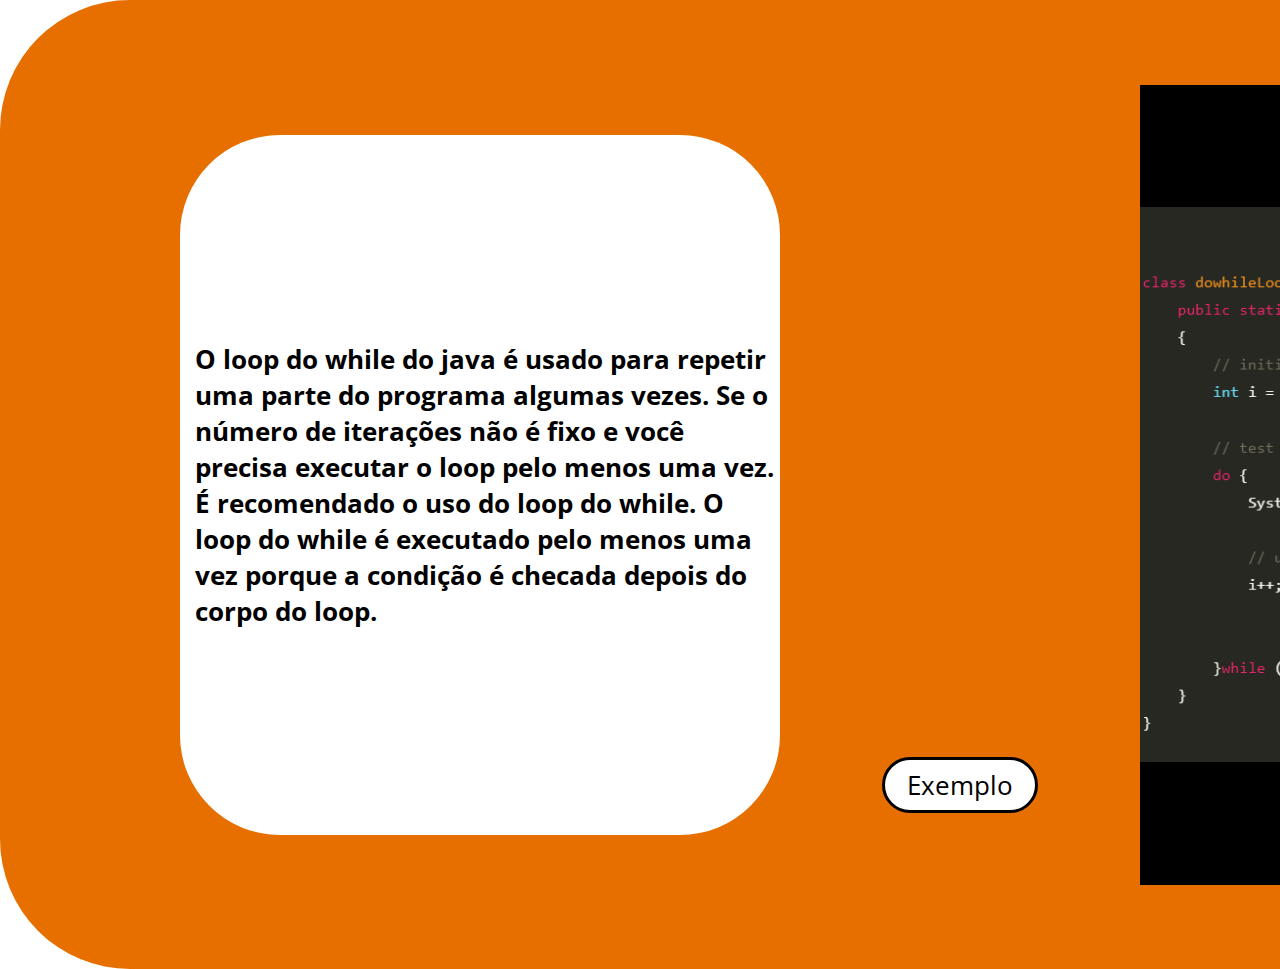
<file: dowhile.html>
<!DOCTYPE html>
<html lang="en">
<head>
    <meta charset="UTF-8">
    <meta http-equiv="X-UA-Compatible" content="IE=edge">
    <meta name="viewport" content="width=device-width, initial-scale=1.0">
    <title>for</title>
    <link rel="stylesheet" href="inf.css">
</head>
<body>

    <div class="tudo">
       
       
     
        
       
        <div class="botao" >
            <a href="https://github.com/SamuellRomano/javacriacoes" target="_blank">
            <p id="text2">Exemplo</p>
        </a>
        </div>

       
        
        
        
        <div class="text">
            <h1 id="text">O loop do while do java é usado para repetir uma parte do programa algumas vezes. Se o número de iterações não é fixo e você precisa executar o loop pelo menos uma vez. É recomendado o uso do loop do while. O loop do while é executado pelo menos uma vez porque a condição é checada depois do corpo do loop.</h1>
        </div>
        <div class="img">
            <img src="dowhile.png" width="600px" >
        </div>
    </div>
    
</body>
</html>
</file>
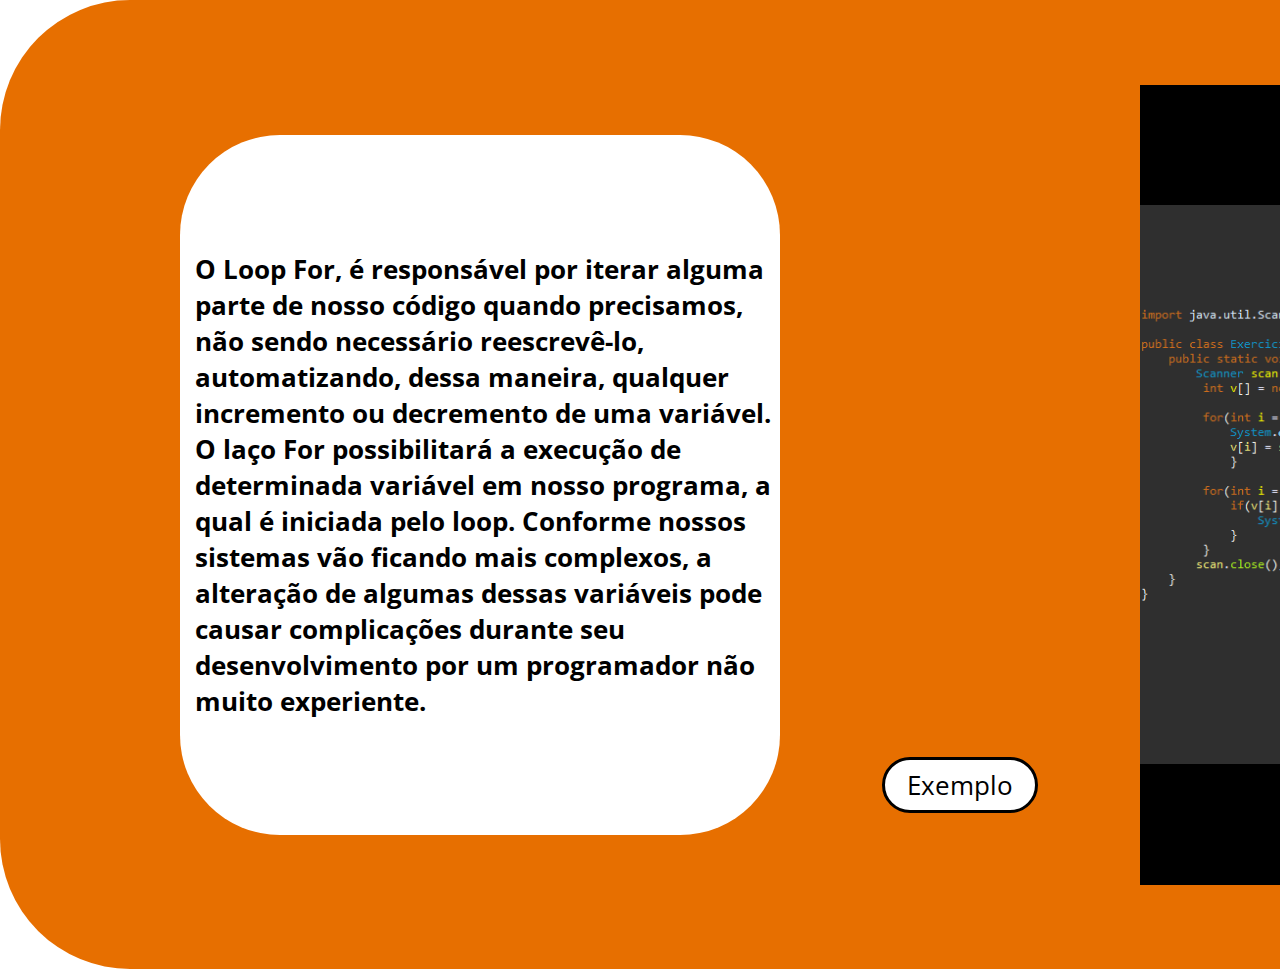
<file: for.html>
<!DOCTYPE html>
<html lang="en">
<head>
    <meta charset="UTF-8">
    <meta http-equiv="X-UA-Compatible" content="IE=edge">
    <meta name="viewport" content="width=device-width, initial-scale=1.0">
    <title>for</title>
    <link rel="stylesheet" href="inf.css">
</head>
<body>

    <div class="tudo">
       
       
     
        
       
        <div class="botao" >
            <a href="https://github.com/SamuellRomano/javacriacoes" target="_blank">
            <p id="text2">Exemplo</p>
        </a>
        </div>

       
        
        
        
        <div class="text">
            <h1 id="text">O Loop For, é responsável por iterar alguma parte de nosso código quando precisamos, não sendo necessário reescrevê-lo, automatizando, dessa maneira, qualquer incremento ou decremento de uma variável.

                O laço For possibilitará a execução de determinada variável em nosso programa, a qual é iniciada pelo loop. Conforme nossos sistemas vão ficando mais complexos, a alteração de algumas dessas variáveis pode causar complicações durante seu desenvolvimento por um programador não muito experiente.</h1>
        </div>
        <div class="img">
            <img src="for.png" width="600px" >
        </div>
    </div>
    
</body>
</html>
</file>
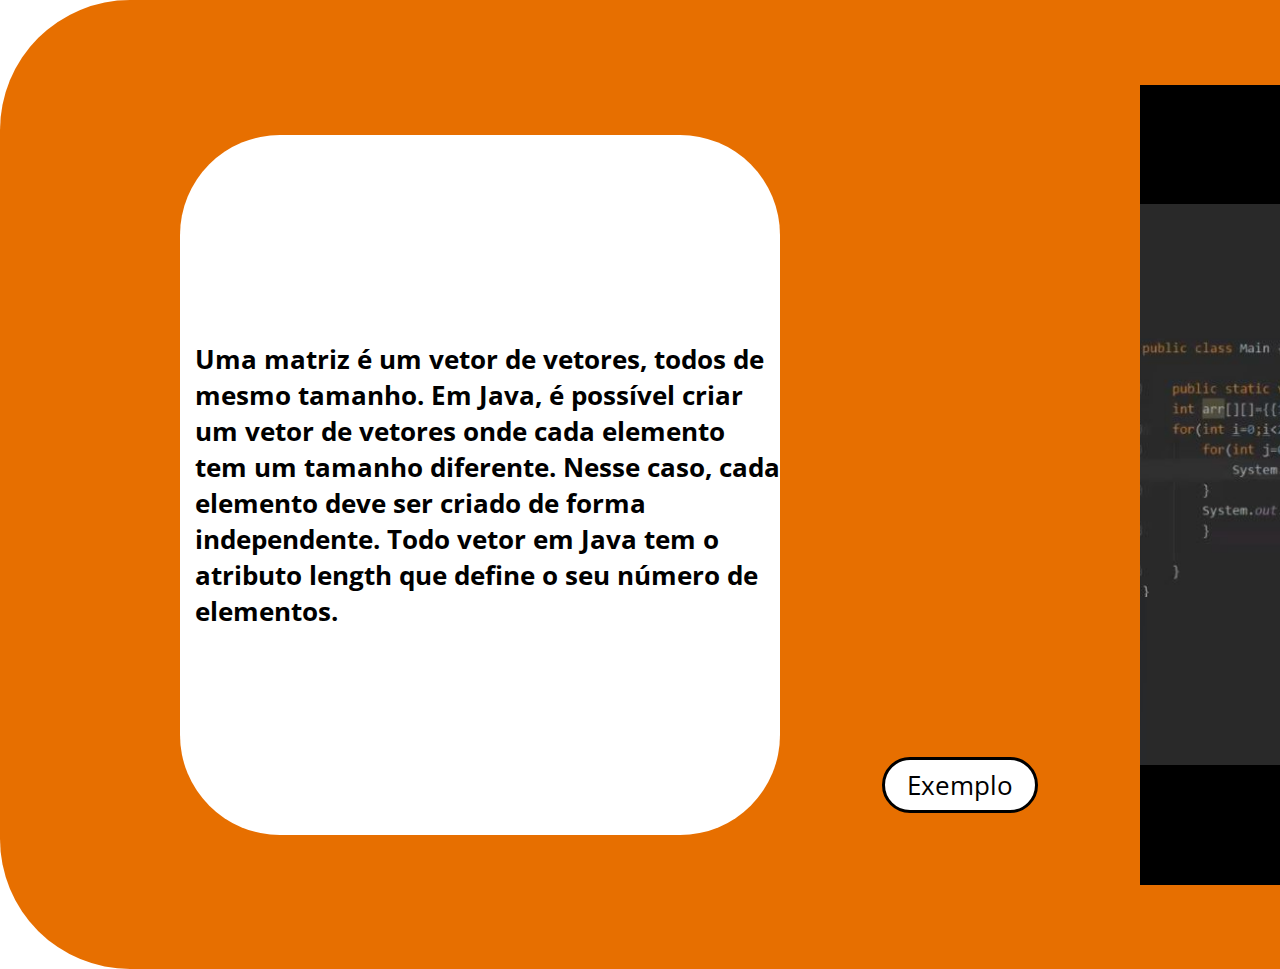
<file: matriz.html>
<!DOCTYPE html>
<html lang="en">
<head>
    <meta charset="UTF-8">
    <meta http-equiv="X-UA-Compatible" content="IE=edge">
    <meta name="viewport" content="width=device-width, initial-scale=1.0">
    <title>for</title>
    <link rel="stylesheet" href="inf.css">
</head>
<body>

    <div class="tudo">
       
       
     
        
       
        <div class="botao" >
            <a href="ue" target="_blank">
            <p id="text2">Exemplo</p>
        </a>
        </div>

       
        
        
        
        <div class="text">
            <h1 id="text">Uma matriz é um vetor de vetores, todos de mesmo tamanho. Em Java, é possível criar um vetor de vetores onde cada elemento tem um tamanho diferente. Nesse caso, cada elemento deve ser criado de forma independente. Todo vetor em Java tem o atributo length que define o seu número de elementos.</h1>
        </div>
        <div class="img">
            <img src="matriz.png" width="600px" >
        </div>
    </div>
    
</body>
</html>
</file>
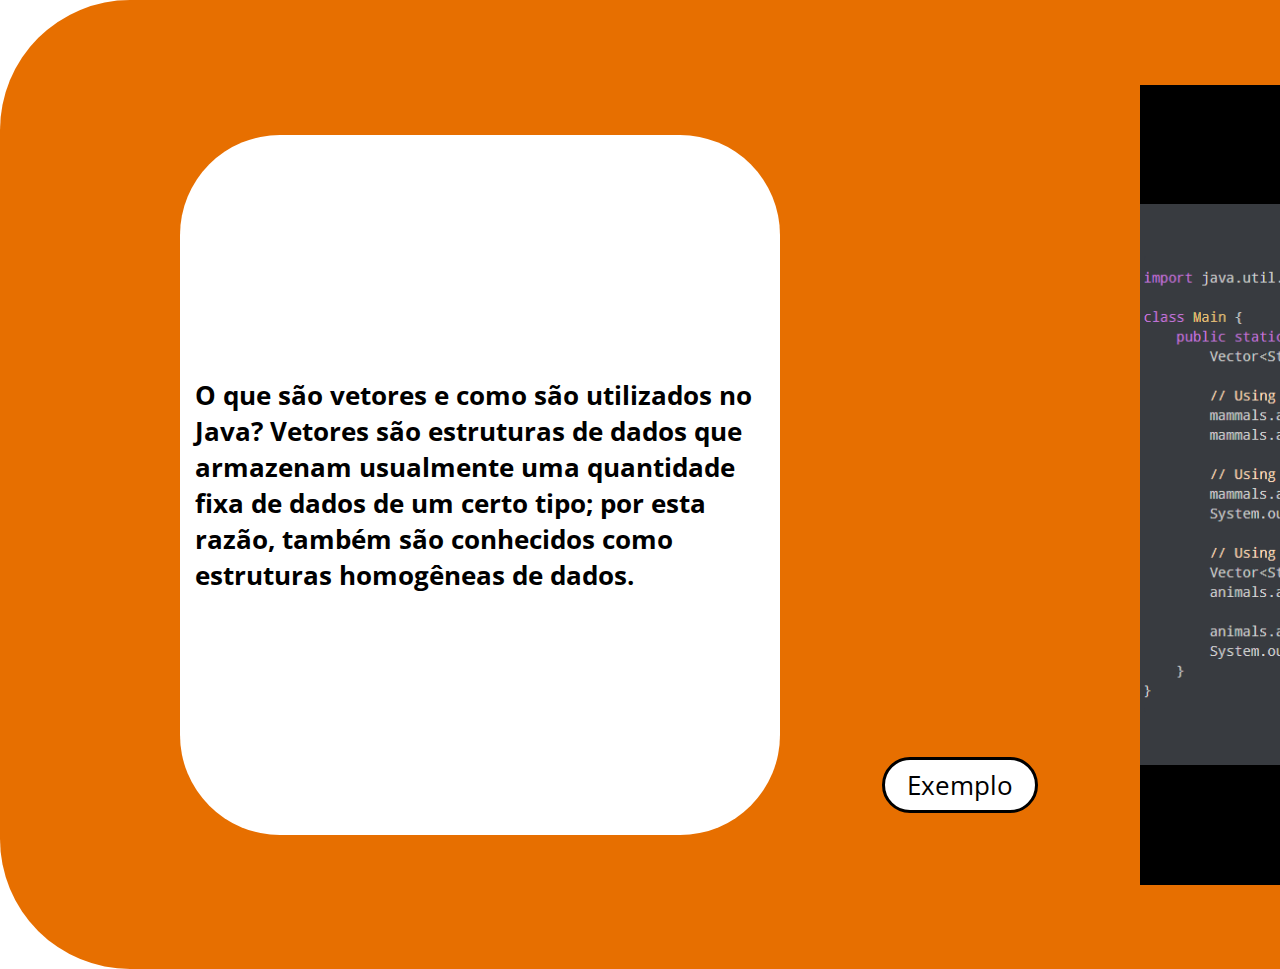
<file: vetor.html>
<!DOCTYPE html>
<html lang="en">
<head>
    <meta charset="UTF-8">
    <meta http-equiv="X-UA-Compatible" content="IE=edge">
    <meta name="viewport" content="width=device-width, initial-scale=1.0">
    <title>for</title>
    <link rel="stylesheet" href="inf.css">
</head>
<body>

    <div class="tudo">
       
       
     
        
       
        <div class="botao" >
            <a href="ue" target="_blank">
            <p id="text2">Exemplo</p>
        </a>
        </div>

       
        
        
        
        <div class="text">
            <h1 id="text">O que são vetores e como são utilizados no Java? Vetores são estruturas de dados que armazenam usualmente uma quantidade fixa de dados de um certo tipo; por esta razão, também são conhecidos como estruturas homogêneas de dados.</h1>
        </div>
        <div class="img">
            <img src="vector.png" width="600px" >
        </div>
    </div>
    
</body>
</html>
</file>
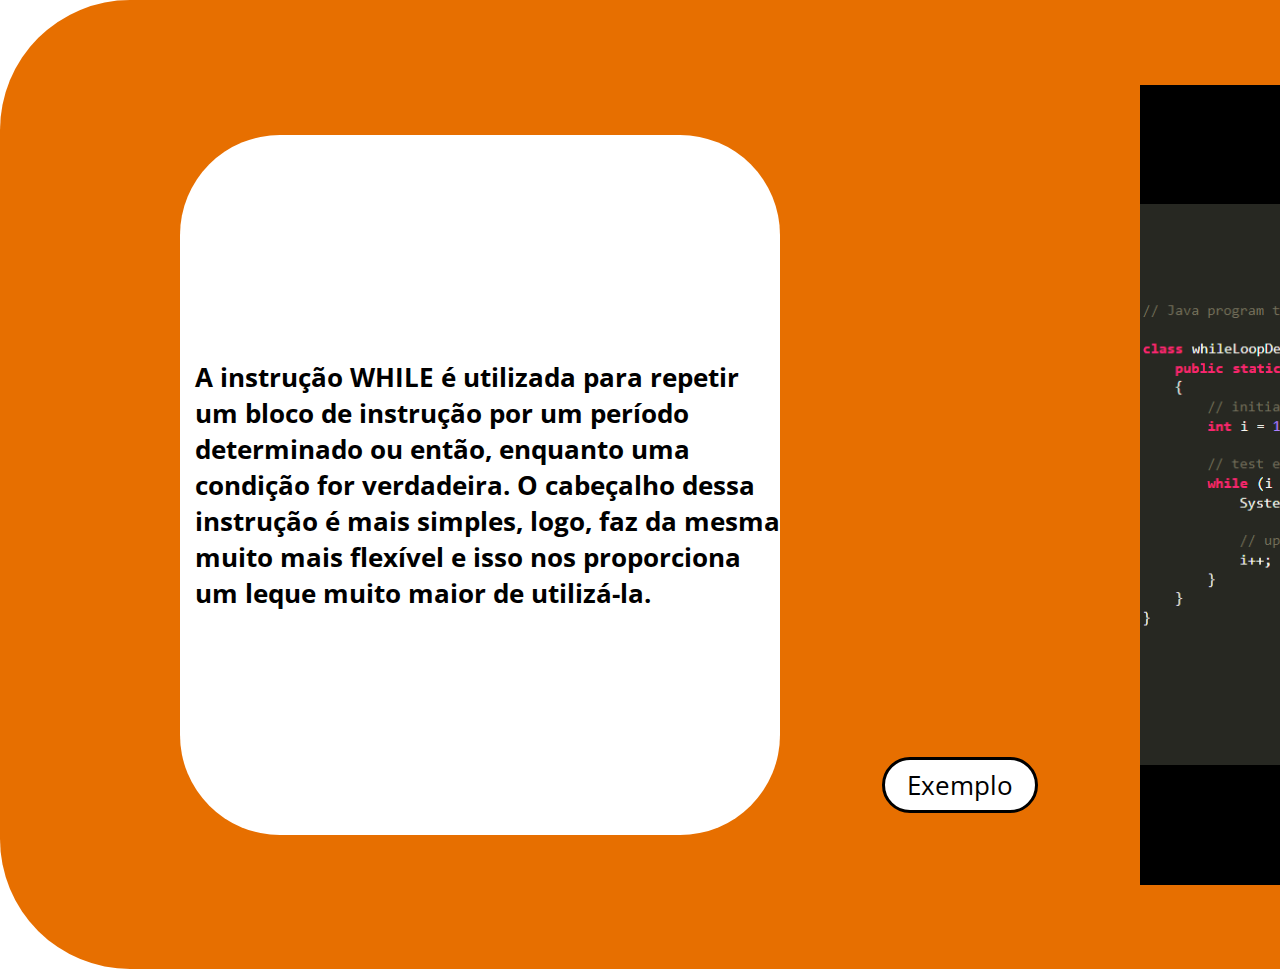
<file: while.html>
<!DOCTYPE html>
<html lang="en">
<head>
    <meta charset="UTF-8">
    <meta http-equiv="X-UA-Compatible" content="IE=edge">
    <meta name="viewport" content="width=device-width, initial-scale=1.0">
    <title>for</title>
    <link rel="stylesheet" href="inf.css">
</head>
<body>

    <div class="tudo">
       
       
     
        
       
        <div class="botao" >
            <a href="https://github.com/SamuellRomano/javacriacoes" target="_blank">
            <p id="text2">Exemplo</p>
        </a>
        </div>

       
        
        
        
        <div class="text">
            <h1 id="text">A instrução WHILE é utilizada para repetir um bloco de instrução por um período determinado ou então, enquanto uma condição for verdadeira. O cabeçalho dessa instrução é mais simples, logo, faz da mesma muito mais flexível e isso nos proporciona um leque muito maior de utilizá-la.</h1>
        </div>
        <div class="img">
            <img src="while.png" width="600px" >
        </div>
    </div>
    
</body>
</html>
</file>
<file: inf.css>
@import url('https://fonts.googleapis.com/css2?family=Open+Sans:ital,wght@0,300;0,400;0,500;0,600;0,700;0,800;1,300;1,400;1,500;1,600;1,700;1,800&display=swap');


*{
    padding: 0;
    margin: 0;
    text-decoration: none;
}

.tudo{
    width: 1920px;
    height: 969px;

    background: #E76F00;
    border-radius: 130px;

    display: flex;
    align-items: center;
    justify-content: space-around;
}

.text{
    display: flex;
    align-items: center;
    justify-content: center;

    width: 600px;
    height: 700px;

    border-radius: 100px;

    background: white;
}

.img{
    display: flex;
    justify-content: center;
    align-items: center;

    width: 600px;
    height: 800px;


    background: black;
}


#text{
    margin-left: 15px;
    font-family: 'Open Sans', sans-serif; 
    font-size: 26px;
}

.botao{
    transition: 1.5s;

    display: flex;
    align-items: center;
    justify-content: center;

    margin-top: 600px;
    position: absolute;
    width: 150px;
    height: 50px;
    background: white;
    z-index: 2;
    border-radius: 50px;
    border-style: solid;
}

#text2{
    color: black;
    font-family: 'Open Sans', sans-serif; 
    font-size: 26px;
}


.botao:hover{
    
    transition: 1s;
    transform: scale(1.4);
    
    
}

.botao:active {
    position: absolute;
    background-color: #d3d3d3;
    box-shadow: 0 5px #666;
    transform: translateY(4px);
  }
</file>
